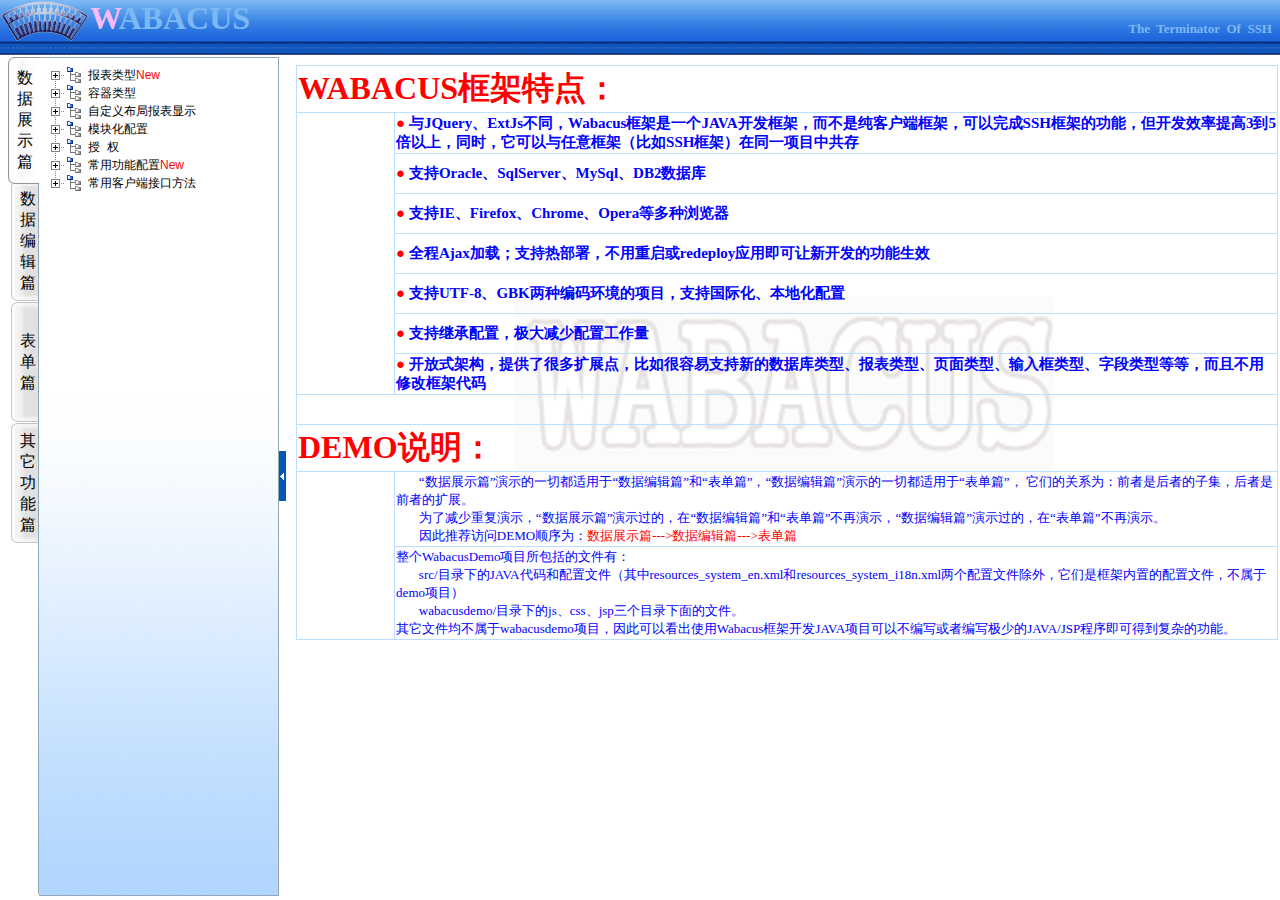
<file: WebRoot/index.html>
<html style="height:100%">
	<head>
		<meta http-equiv="Content-Type" content="text/html; charset=UTF-8" />
		<title>Wabacus框架 Demo演示</title>
		<LINK rel="stylesheet" type="text/css" href="webresources/skin/qq/ymPrompt.css"/>
		<link rel="STYLESHEET" type="text/css" href="dhtmlx/codebase/dhtmlxtree.css">
		<link rel="STYLESHEET" type="text/css" href="dhtmlx/codebase/dhtmlxtabbar.css">
		<STYLE type=text/css>
		<!--
			A:visited {
				COLOR: #01468e; TEXT-DECORATION: none
			}
			A:hover {
				COLOR: #ff0000; TEXT-DECORATION: none
			}
			A:link {
				COLOR: #000000; TEXT-DECORATION: none
			}
		-->
		</STYLE>
		<script language="javascript"  src="webresources/component/ymPrompt/ymPrompt.js"></script>
		<script src="dhtmlx/codebase/dhtmlxcommon.js"></script>
		<script src="dhtmlx/codebase/dhtmlxtabbar.js"></script>
		<script src="dhtmlx/codebase/dhtmlxtabbar_start.js"></script>
	</head>
	<body onLoad="loadReadonlyTree();" onResize="correctSizes();a_tabbar.enableAutoReSize(true,true);"
		style="padding: 0; margin: 0; overflow: hidden; height: 100%;">
		<script src="dhtmlx/codebase/dhtmlxcommon.js"></script>
		<script src="dhtmlx/codebase/dhtmlxtree.js"></script>
		<script>
		String.prototype._dhx_trim = function(){
                     return this.replace(/&nbsp;/g," ").replace(/(^[ \t\n\r]*)|([ \t\n\r]*$)/g,"");
                  }
		var node=null;
		var t=document.location.href.split("?");
		var displaytype='readonly';//可取值为readonly,editable,form，代表显示哪个tab的类型
		function correctSizes(){
			var tabbarObj=document.getElementById('tabbarconteiner');
			tabbarObj.style.height = (document.body.offsetHeight - 65)+'px';
			//下面的操作是防止在IE中执行此方法是隐藏掉了菜单
			tabbarObj.style.display='none';
			tabbarObj.style.display='';
		}
		var currentTreeObj;//当前点中的树对象
		var currentPageId;//当前显示的报表页面ID
		var currentReportId;//当前显示的报表ID
		var currentTreeItemId;//当前显示的树枝（叶）节点
		var loadedTypeMessageId=null;
		
		var treeReadOnly=null;
		var treeEditable=null;
		var treeForm=null;
		var treeOther=null;
		function loadReadonlyTree(){
			if(treeReadOnly!=null) return;
			loadedTypeMessageId='readonlytree_message';
			treeReadOnly=new dhtmlXTreeObject("readonlytree_box","100%","100%",0);
			treeReadOnly.setImagePath("dhtmlx/codebase/imgs/");
			treeReadOnly.setOnClickHandler(function(id){openReportPage(this,id);});
			treeReadOnly.attachEvent("onOpenEnd",updateTreeSize);
			treeReadOnly.enableCheckBoxes(false);
			treeReadOnly.loadXML("dhtmlx/xml/readonly_reportsTree.xml?nu=1",loadXMLCallBack);
			correctSizes();
		}
		function loadEditableTree(){
			if(treeEditable!=null) return;
			loadedTypeMessageId='editabletree_message';
			treeEditable=new dhtmlXTreeObject("editabletree_box","100%","100%",0);
			treeEditable.setImagePath("dhtmlx/codebase/imgs/");
			treeEditable.setOnClickHandler(function(id){openReportPage(this,id);});
			treeEditable.attachEvent("onOpenEnd",updateTreeSize);
			treeEditable.enableCheckBoxes(false);
			treeEditable.loadXML("dhtmlx/xml/editable_reportsTree.xml?nu=1",loadXMLCallBack);
			correctSizes();
		}
		function loadFormTree(){
			if(treeForm!=null) return;
			loadedTypeMessageId='formtree_message';
			treeForm=new dhtmlXTreeObject("formtree_box","100%","100%",0);
			treeForm.setImagePath("dhtmlx/codebase/imgs/");
			treeForm.setOnClickHandler(function(id){openReportPage(this,id);});
			treeForm.attachEvent("onOpenEnd",updateTreeSize);
			treeForm.enableCheckBoxes(false);
			treeForm.loadXML("dhtmlx/xml/form_reportsTree.xml?nu=1",loadXMLCallBack);
			correctSizes();
		}
		
		function loadOtherTree(){
			if(treeOther!=null) return;
			loadedTypeMessageId='othertree_message';
			treeOther=new dhtmlXTreeObject("othertree_box","100%","100%",0);
			treeOther.setImagePath("dhtmlx/codebase/imgs/");
			treeOther.setOnClickHandler(function(id){openReportPage(this,id);});
			treeOther.attachEvent("onOpenEnd",updateTreeSize);
			treeOther.enableCheckBoxes(false);
			treeOther.loadXML("dhtmlx/xml/other_reportsTree.xml?nu=1",loadXMLCallBack);
			correctSizes();
		}
		
		function openReportPage(treeObj,id)
		{
			var isGroupNode=treeObj.getUserData(id,"groupnode");
			if(isGroupNode!=null&&isGroupNode=='true')
			{//树枝节点
				var description=treeObj.getUserData(id,'desc');
				if(description&&description!='')
				{
					ymPrompt.win("<div style='font-family:Tahoma, Verdana, Geneva, Arial, Helvetica, sans-serif;font-size:15px;'>"
					+treeObj.getUserData(id,'desc')
					+"</div>",800,600,'说明');
				}
				//document.getElementById('func_buttons_div').style.display="none";
				return;
			}
			var pageid = treeObj.getUserData(id,"pageid");
			var reportid = treeObj.getUserData(id,"reportid");
			if(!pageid||pageid=='') return;
			if(pageid=='[message]')
			{//只是提示desc中配置的介绍内容
				ymPrompt.win("<div style='font-family:Tahoma, Verdana, Geneva, Arial, Helvetica, sans-serif;font-size:15px;'>"
					+treeObj.getUserData(id,'desc')
					+"</div>",800,600,'说明');
				return;
			}
			currentPageId_temp=pageid;
			currentReportId_temp=reportid;
			currentTreeObj_temp=treeObj;
			currentTreeItemId_temp=id;
			try
			{
				if(currentPageId!=null&currentPageId!=''&&sampleframe.WX_UPDATE_ALLDATA!=null)
				{
					var updateallDataLocal=sampleframe.WX_UPDATE_ALLDATA;
					for(var reportguidTmp in updateallDataLocal)
					{
						if(reportguidTmp==null) continue;
						if(reportguidTmp.indexOf(currentPageId+'_guid_')==0&&updateallDataLocal[reportguidTmp]!=null&&updateallDataLocal[reportguidTmp]!='')
						{
							ymPrompt.confirmInfo({message:'<b>是否放弃当前页面报表数据的修改？</b><br><br>[这是在菜单中自定义实现的确认提示，参看DEMO的index.html实现]',title:'确认',width:350,height:230,handler:loadNewReportPage});
							return;
						}
					}
				}
			}catch(e)
			{
			}
			loadNewReportPage('ok');
		}
		var currentPageId_temp,currentReportId_temp,currentTreeObj_temp,currentTreeItemId_temp;
		function loadNewReportPage(input)
		{
			if(input!='ok') return;
			var pageid=currentPageId_temp;
			var reportid=currentReportId_temp;
			var treeObj=currentTreeObj_temp;
			var id=currentTreeItemId_temp;
			currentPageId=pageid;
			currentReportId=reportid;
			currentTreeObj=treeObj;
			currentTreeItemId=id;
			document.getElementById('title_tr1').style.display='';
			document.getElementById('title_tr2').style.display='';
			var url='';
			var params=treeObj.getUserData(id,"params");
			if(pageid.indexOf('/')>=0&&(pageid.indexOf('.jsp')>pageid.indexOf('/')||pageid.indexOf('.html')>pageid.indexOf('/')))
			{
				//不是报表，而是一个普通的JSP页面
				url=pageid;
			}else
			{//是报表
				url='/WabacusDemo/ShowReport.wx?PAGEID='+pageid;
				if(reportid&&reportid!='')
				{
					url=url+'&REPORTID='+reportid;
				}
				if(params&&params!='')
				{
					url=url+params;
				}
			}
			document.getElementById('func_url_a').innerHTML="<b>"+url+"</b>";
			document.getElementById('func_url_a').setAttribute('url',url);
			window.frames.sampleframe.location.href = url;
		}
		
		function updateTreeSize(){
			this.allTree.style.overflow = "visible";
			this.allTree.style.height = this.allTree.scrollHeight+"px";
			
		}
		
		function loadXMLCallBack()
		{
			var domObj=document.getElementById(loadedTypeMessageId);
			if(domObj!=null) domObj.style.display='none';
		}
		
		/*function autoselectNode(){
			if(displaytype=="form")
			{
				treeForm.selectItem(node,true);
				treeForm.openItem(node);
			}else if(displaytype=="editable")
			{
				treeEditable.selectItem(node,true);
				treeEditable.openItem(node);
			}else
			{
				treeReadOnly.selectItem(node,true);
				treeReadOnly.openItem(node);
			}
		}*/
		var isBarOpen=true;
		function showOrHideNaviBar()
		{
			if(isBarOpen)
			{
				document.getElementById('tabbartd').style.display='none';
				document.getElementById('imgShowHideNavi').src='dhtmlx/codebase/imgs/arrow_right.gif';
				isBarOpen=false;
			}else
			{
				document.getElementById('tabbartd').style.display='';
				document.getElementById('imgShowHideNavi').src='dhtmlx/codebase/imgs/arrow_left.gif';
				isBarOpen=true;
			}
		} 
		
		function viewReportConfig()
		{
			if(currentPageId.indexOf('/')>=0&&currentPageId.indexOf('.jsp')>currentPageId.indexOf('/'))
			{
				ymPrompt.alert('本页面是一个JSP，不能查看其配置');
				return false;
			}
			if(currentPageId.indexOf('/')>=0&&currentPageId.indexOf('.html')>currentPageId.indexOf('/'))
			{
				ymPrompt.alert('本页面是一个HTML，不能查看其配置');
				return false;
			}
			var otherfilename=currentTreeObj.getUserData(currentTreeItemId,'otherfilename');
			if(!otherfilename) otherfilename='';
			var url="/WabacusDemo/wabacusdemo/jsp/viewReportConfig.jsp?configfilename="
			+currentTreeObj.getUserData(currentTreeItemId,'configfilename')
			+"&otherfilename="+otherfilename
			+"&pageid="
			+currentPageId;
			ymPrompt.win({message:url,width:800,height:600,title:"查看当前页面配置",handler:null,maxBtn:true,minBtn:false,iframe:true});
		}
		
		function viewCharacteristic()
		{
			ymPrompt.win("<div style='font-size:14px;'>"
				+currentTreeObj.getUserData(currentTreeItemId,'desc')
				+"</div>",800,600,'当前页面演示特性');
		}
		function openReportUrl(aTag)
		{
			window.open(aTag.getAttribute('url'));
		}
	</script>
		<table width="100%" height="100%" cellpadding="0" cellspacing="0"
			border="0" style="table-layout: fixed;">
			<tr>
				<td height="55" width="90" valign=top
					background="logo.gif" style="font-family:Arial Black;">
					&nbsp;
							
				</td>
				<td height="55" width="206" valign=top
					background="dhtmlx/codebase/imgs/bg_sampleexplorer_header.gif" style="font-family:Arial Black;">
					<a href="http://code.google.com/p/wabacus">
							<FONT SIZE='6px' COLOR="#7CB9F3"><B><FONT COLOR="#FCB9F3">W</FONT>ABACUS</B></FONT>
					</a>
				</td>
				<td background="dhtmlx/codebase/imgs/bg_sampleexplorer_header.gif"
					align=right valign=top height="55"></td>
				<td background="dhtmlx/codebase/imgs/bg_sampleexplorer_header.gif"
					align=right valign=middle height="55" style="font-family:Arial Black;">
					<FONT SIZE='2px' COLOR="#7CB9F3"><B>The&nbsp; Terminator&nbsp; Of &nbsp;SSH</B></FONT>&nbsp;&nbsp;
				</td>
			</tr>
			<tr>
				<td width="100%" height="100%" colspan="4">
					<table width="100%" height="100%" cellpadding="0" cellspacing="0" border="0">
						<tr><td height="2"></td></tr>
						<tr>
							<td id="tabbartd" valign="top" width="270">
								<div id="tabbarconteiner" style="width: 270px; height: 100%; margin: 0 0 0 8px;">
									<div id="a_tabbar" class="dhtmlxTabBar" tabstyle="scbr"
										tabheight="28" imgpath="dhtmlx/codebase/imgs/"
										style="width: 270px; height: 100%;"
										skinColors="#FFFFFF,#F4F3EE" mode="left" offset="3"
										oninit="a_tabbar.setTabActive(displaytype+'tab')" select="readonlytab">
										<div id="readonlytab" width="120" name="&lt;table width='100%' height='100%' cellspacing='0' cellpadding='0' border='0' style='margin-left: 3px;'&gt; &lt;tr&gt;&lt;td width='100%' height='100%' valign='middle' align='center'&gt;数据展示篇&lt;/td&gt;&lt;/tr&gt;&lt;/table&gt;" style="padding: 8px 8px 0 8px;display:none;">
											<div id="readonlytree_box" style="width: 220px; height: 100%;">
												<span id="readonlytree_message"><font size='2'>正在加载菜单项，请稍候...</font></span>
											</div>
										</div>
										<div id="editabletab" width="120" name="&lt;table width='100%' height='100%' cellspacing='0' cellpadding='0' border='0' style='margin-left: 3px;'&gt;&lt;tr&gt;&lt;td onmousedown='loadEditableTree();' width='100%' height='100%' valign='middle' align='center'&gt;数据编辑篇&lt;/td&gt;&lt;/tr&gt;&lt;/table&gt;" style="padding: 8px 8px 0 8px;display:none;" select="1">
											<div id="editabletree_box" style="width: 220px; height: 100%;">
												<span id="editabletree_message"><font size='2'>正在加载菜单项，请稍候...</font></span>
											</div>
										</div>
										<div id="formtab" width="120" name="&lt;table width='100%' height='100%' cellspacing='0' cellpadding='0' border='0' style='margin-left: 3px;'&gt; &lt;tr&gt;&lt;td onmousedown='loadFormTree();' width='100%' height='100%' valign='middle' align='center'&gt;表单篇&lt;/td&gt;&lt;/tr&gt;&lt;/table&gt;" style="padding: 8px 8px 0 8px;display:none;" select="1">
											<div id="formtree_box" style="width: 220px; height: 100%;">
												<span id="formtree_message"><font size='2'>正在加载菜单项，请稍候...</font></span>
											</div>
										</div>
										<div id="othertab" width="120" name="&lt;table width='100%' height='100%' cellspacing='0' cellpadding='0' border='0' style='margin-left: 3px;'&gt; &lt;tr&gt;&lt;td onmousedown='loadOtherTree();' width='100%' height='100%' valign='middle' align='center'&gt;其它功能篇&lt;/td&gt;&lt;/tr&gt;&lt;/table&gt;" style="padding: 8px 8px 0 8px;display:none;" select="1">
											<div id="othertree_box" style="width: 220px; height: 100%;">
												<span id="othertree_message"><font size='2'>正在加载菜单项，请稍候...</font></span>
											</div>
										</div>
									</div>
								</div>
							</td>
							<td width="10">
								<div><img id="imgShowHideNavi" src="dhtmlx/codebase/imgs/arrow_left.gif" onmouseover="this.style.cursor='pointer';" onclick='showOrHideNaviBar();'></div>
							</td>
							<td align="right" valign="top">
							  <table width="100%" height="100%" cellpadding="0" cellspacing="0" border="0">
									<tr id="title_tr1" style="display:none;">
									  <td  valign="top" height="15">
											<table width="100%" style="margin:0;z-index:101;" height="100%">
											  <tr>
											    <td align="left" height="15">
													<div  style="font-size:10pt;">
														<font color="#2F4F4F"><b>当前页面访问URL：</b></font>
														<a id="func_url_a" href="#" onClick="openReportUrl(this);"></a>
													</div>
												 </td>
												 <td align="right" height="15">
													<div  style="font-size:10pt;">
														<a href="#" onClick="viewReportConfig();"><b>查看配置</b></a>&nbsp;&nbsp;
														<a href="#" onClick="viewCharacteristic();"><b>演示说明</b></a>&nbsp;&nbsp;
													</div>
												 </td>
											  </tr>
											</table>
									 	</td>
									</tr>
									<tr id="title_tr2" style="display:none;">
								  		<td height="2" colspan="2" valign="top"><hr/></td>
									</tr>
									<tr>
										<td align="right" colspan="2"  valign="top">
											<iframe id="sampleframe" name="sampleframe" width="100%" height="99%" frameborder="0" src="dhtmlx/description.html" style="border: 0px solid #cecece;"></iframe>
										</td>
									</tr>
								</table>
							</td>
						</tr>
					</table>
				</td>
			</tr>
			<tr>
				<td height="6" width="100%" colspan="4">
					<div></div>
				</td>
			</tr>
		</table>
	</body>
</html>
</file>
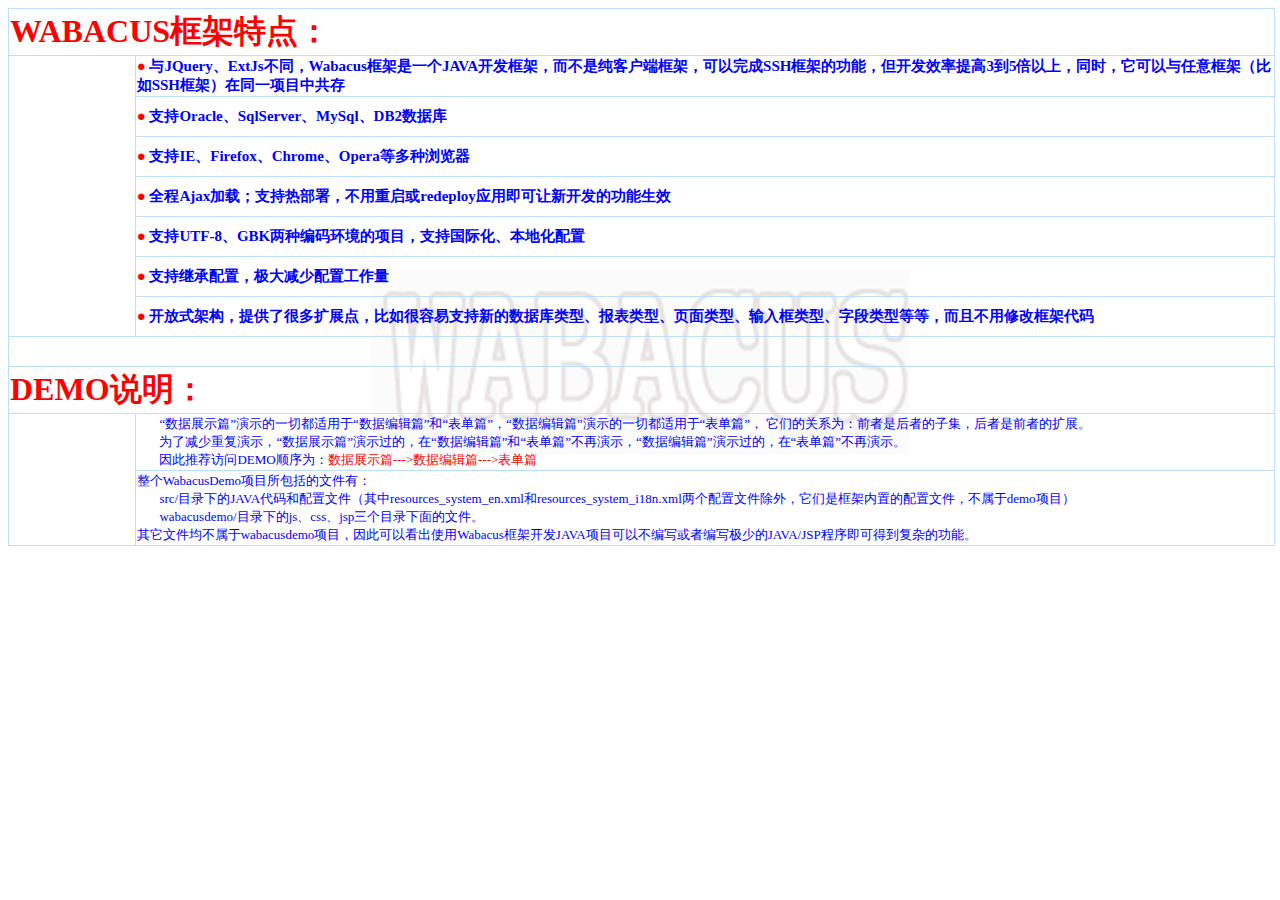
<file: WebRoot/dhtmlx/description.html>
<!DOCTYPE HTML PUBLIC "-//W3C//DTD HTML 4.01 Transitional//EN">
<head>
<meta http-equiv="Content-Type" content="text/html; charset=UTF-8">
<title></title>
<STYLE type=text/css>
		<!--
			.cls_tdtitle
			{
				border:1px solid #BDDFFF;
				width:10%;
				vertical-align:top;
				text-align:right;
				height:40px;
			}
			.cls_tdcontent
			{
				border:1px solid #BDDFFF;
				width:90%;
				 	
				font-size : 15px;
				height:40px;
				color:#0000FF;
				font-weight:bold;
			}
			.cls_tdcontent2
			{
				border:1px solid #BDDFFF;
				width:90%;
				 	
				font-size : 13px;
				height:40px;
				color:#0000FF;
			}
		-->
		</STYLE>
</head>
<html>
<body bgcolor="#FFFFFF">
<div style="text-align:left;float:left;position:absolute;margin-top:0px;width:99%;">
	<table border="0" cellspacing="3px" style="border:1px solid #ACCCFF;BORDER-COLLAPSE:collapse;" align="left">
		<tr>
			<td colspan="2" style="border:1px solid #BDDFFF;"><font size="6" color="red"><b>WABACUS框架特点：</b></font></td>
		</tr>
		<tr>
			<td rowspan="7" style="border:1px solid #BDDFFF;">&nbsp;</td>
			<td class="cls_tdcontent"><font color="red">●</font> 与JQuery、ExtJs不同，Wabacus框架是一个JAVA开发框架，而不是纯客户端框架，可以完成SSH框架的功能，但开发效率提高3到5倍以上，同时，它可以与任意框架（比如SSH框架）在同一项目中共存</td>
		</tr>
		<tr>
			<td class="cls_tdcontent"><font color="red">●</font> 支持Oracle、SqlServer、MySql、DB2数据库</td>
		</tr>
		<tr>
			<td class="cls_tdcontent"><font color="red">●</font> 支持IE、Firefox、Chrome、Opera等多种浏览器</td>
		</tr>
		<tr>
			<td class="cls_tdcontent"><font color="red">●</font> 全程Ajax加载；支持热部署，不用重启或redeploy应用即可让新开发的功能生效</td>
		</tr>
		<tr>
			<td class="cls_tdcontent"><font color="red">●</font> 支持UTF-8、GBK两种编码环境的项目，支持国际化、本地化配置</td>
		</tr>
		<tr>
			<td class="cls_tdcontent"><font color="red">●</font> 支持继承配置，极大减少配置工作量</td>
		</tr>
		<tr>
			<td class="cls_tdcontent"><font color="red">●</font> 开放式架构，提供了很多扩展点，比如很容易支持新的数据库类型、报表类型、页面类型、输入框类型、字段类型等等，而且不用修改框架代码</td>
		</tr>
		<tr>
			<td colspan="2" style="border:1px solid #BDDFFF;height:30px">&nbsp;</td>
		</tr>
		<tr>
			<td colspan="2" style="border:1px solid #BDDFFF;"><font size="6" color="red"><b>DEMO说明：</b></font></td>
		</tr>
		<tr>
			<td rowspan="2" style="border:1px solid #BDDFFF;">&nbsp;</td>
			<td class="cls_tdcontent2">
				&nbsp;&nbsp;&nbsp;&nbsp;&nbsp;&nbsp;
				“数据展示篇”演示的一切都适用于“数据编辑篇”和“表单篇”，“数据编辑篇”演示的一切都适用于“表单篇”，
				它们的关系为：前者是后者的子集，后者是前者的扩展。<br/>
				&nbsp;&nbsp;&nbsp;&nbsp;&nbsp;&nbsp;
				为了减少重复演示，“数据展示篇”演示过的，在“数据编辑篇”和“表单篇”不再演示，“数据编辑篇”演示过的，在“表单篇”不再演示。<br/>
				&nbsp;&nbsp;&nbsp;&nbsp;&nbsp;&nbsp;
				因此推荐访问DEMO顺序为：<font color="red">数据展示篇--->数据编辑篇--->表单篇</font>
			</td>
		</tr>
		<tr>
			<td class="cls_tdcontent2">
				整个WabacusDemo项目所包括的文件有：<br/>
				&nbsp;&nbsp;&nbsp;&nbsp;&nbsp;&nbsp;
					src/目录下的JAVA代码和配置文件（其中resources_system_en.xml和resources_system_i18n.xml两个配置文件除外，它们是框架内置的配置文件，不属于demo项目）<br/>
				&nbsp;&nbsp;&nbsp;&nbsp;&nbsp;&nbsp;
					wabacusdemo/目录下的js、css、jsp三个目录下面的文件。<br/>
				其它文件均不属于wabacusdemo项目，因此可以看出使用Wabacus框架开发JAVA项目可以不编写或者编写极少的JAVA/JSP程序即可得到复杂的功能。
				
			</td>
		</tr>
	</table>
</div>
<table border="0" align="center" width="100%" height="80%">
	<tr>
		<td align='center' valign='middle'>
			<div style="text-align:left;width:538px;height:186px;background-image:url(codebase/imgs/docs_title_logo.gif)"></div>
		</td>
	</tr>
</table>
</body>
</html>
</file>
<file: WebRoot/webresources/skin/qq/ymPrompt.css>
/*container*/
#ym-window{
	background:#fff;overflow:hidden;
	font-size:12px;font-family:'宋体'
}

/*header*/
.ym-tl{padding-left:3px;background:#CFD7EC url(images/prompt/title_bg_left.gif) no-repeat 0 0}
.ym-tr{padding-right:3px;background:#CFD7EC url(images/prompt/title_bg_right.gif) no-repeat right 0;}
.ym-tc{background:#CFD7EC url(images/prompt/title_bg_center.gif) repeat-x 0 0;overflow:hidden;height:25px;line-height:25px;}
.ym-ttc{height:3px}
.ym-header-text{font-size:12px;font-weight:bold;color:#fff;margin-left:5px;float:left}
.ym-header-tools{float:right;margin-top:5px}
.ym-header-tools strong{display:none}

/*body*/
.ym-ml{background:url(images/prompt/win_l.gif) repeat-y 0 0;padding-left:3px;}
.ym-mr{background:url(images/prompt/win_r.gif) repeat-y right 0;padding-right:3px;}
.ym-mc{background:url(images/prompt/content_bg.gif) repeat-x 0 0;padding:0}
.ym-body{overflow:auto;padding:0;font-size:12px;}

/*button*/
.ym-btn{text-align:center}

/*footer*/
.ym-bl{background:url(images/prompt/win_lb.gif) no-repeat 0 bottom;padding-left:3px}
.ym-br{background:url(images/prompt/win_rb.gif) no-repeat right bottom;padding-right:3px}
.ym-bc{background:url(images/prompt/win_b.gif) repeat-x 0 bottom;height:3px;font-size:3px}

/*icon*/
.ymPrompt_alert{
	padding-left:90px;
	background:url(images/prompt/info.gif) no-repeat 20px 50%
}
.ymPrompt_succeed{
	padding-left:90px;
	background:url(images/prompt/right.gif) no-repeat 20px 50%
}
.ymPrompt_error{
	padding-left:90px;
	background:url(images/prompt/err.gif) no-repeat 20px 50%
}
.ymPrompt_confirm{
	padding-left:90px;
	background:url(images/prompt/ask.gif) no-repeat 20px 50%
}
.ymPrompt_alert .ym-content,.ymPrompt_succeed .ym-content,.ymPrompt_error .ym-content,.ymPrompt_confirm .ym-content{padding:50px 0 0}
.ym-header-tools div{
	cursor:pointer;
	width:16px;height:16px;float:left;margin:0 1px;
	background:url(images/prompt/ico.gif) no-repeat 0 0;
}
.ymPrompt_close{
	background-position:-16px 0 !important;
}
.ymPrompt_max{
	background-position:0 -16px !important;
}
.ymPrompt_min{
	background-position:0 0 !important;
}
.ymPrompt_normal{
	background-position:-16px -16px !important;
}
input.btnStyle{
	background:url(images/prompt/btn_bg.gif) no-repeat;
	width:80px;height:21px;line-height:21px;
	font-size:12px;color:#183C94;border:0;margin:10px 0
}
</file>
<file: WebRoot/dhtmlx/codebase/dhtmlxtree.css>
.defaultTreeTable{
			margin : 0px;
			padding : 0px;
			border : 0px;
}
.containerTableStyle { overflow : auto; position:relative; top:0; font-size : 12px;}
.containerTableStyleRTL span { direction: rtl; unicode-bidi: bidi-override;  }
.containerTableStyleRTL { direction: rtl; overflow : auto; position:relative; top:0; font-size : 12px;}
.standartTreeRow{	font-family : Tahoma, Verdana, Geneva, Arial, Helvetica, sans-serif; 	font-size : 12px; -moz-user-select: none;  }
.selectedTreeRow{ background-color : navy; color:white; font-family : Tahoma, Verdana, Geneva, Arial, Helvetica, sans-serif; 		font-size : 12px;  -moz-user-select: none; }
.dragAndDropRow{ background-color : navy; color:white; }
.standartTreeRow_lor{	text-decoration:underline; background-color : #FFFFF0; font-family : Tahoma, Verdana, Geneva, Arial, Helvetica, sans-serif; 	font-size : 12px; -moz-user-select: none; }
.selectedTreeRow_lor{   text-decoration:underline; background-color : navy; color:white; font-family : Tahoma, Verdana, Geneva, Arial, Helvetica, sans-serif; 		font-size : 12px;  -moz-user-select: none; }

.standartTreeImage{ width:18px; height:18px;  overflow:hidden; border:0; padding:0; margin:0; }
.hiddenRow { width:1px;   overflow:hidden;  }
.dragSpanDiv,.dragSpanDiv td{ 	font-size : 12px; 	background-color:white; }


.selectionBox{
background-color: #FFFFCC;
}
.selectionBar {
	top:0;
	background-color: Black;
	position:absolute;
	overflow:hidden;
	height: 2px;
	z-index : 11;
}

.intreeeditRow{
  width:100%; font-size:8pt; height:16px; border:1px solid silver; padding:0; margin:0;
  -moz-user-select:  text;   
}
.dhx_tree_textSign{
   font-size:8pt;
   font-family:monospace;
   width:21px;
   color:black;
   padding:0px;
   margin:0px;
   cursor:pointer;
   text-align: center;
}
.dhx_tree_opacity{
    opacity:0;
    -moz-opacity:0;
    filter:alpha(opacity=0);
}
.dhx_bg_img_fix{
width:18px;
height:18px;
background-repeat: no-repeat;
background-position: center;
background-position-x: center;
background-position-y: center;
}
</file>
<file: WebRoot/dhtmlx/codebase/dhtmlxtabbar.css>
.dhx_tabbar_zoneV{
   position:relative;
}
.dhx_tabbar_zoneVB{
    position:relative;
}




.dhx_tabbar_zone .dhx_tablist_zone{
  padding:5px 0px 0px 0px;
}
.dhx_tabbar_zoneB .dhx_tablist_zone{
  padding:5px 0px 0px 0px;
}
.dhx_tabbar_zoneV .dhx_tablist_zone{
  padding:0px 0px 0px 0px;
}
.dhx_tabbar_zoneVB .dhx_tablist_zone{
  padding:0px 0px 0px 0px;
  position:absolute;
}



.dhx_tabcontent_sub_zone{
	width:100%;
	height:100%;
	overflow:auto;
}
.dhx_tabcontent_zone{
  overflow:hidden;
  position:relative;
  background-color:#F0F8FF;
  overflow:auto;
  background: url(imgs/bg_sample_tree.gif) repeat-x bottom;
  backround-position: bottom; 
}
.dhx_tabbar_zone .dhx_tabcontent_zone{
  border-bottom:1px solid #91A7B4;
  border-left:1px solid #91A7B4;
  border-right:1px solid #91A7B4;
  border-top:0px solid #91A7B4;  
}
.dhx_tabbar_zoneB .dhx_tabcontent_zone{
  border-top:1px solid #91A7B4;
  border-left:1px solid #91A7B4;
  border-right:1px solid #91A7B4;
  border-bottom:0px solid #91A7B4;
}
.dhx_tabbar_zoneV .dhx_tabcontent_zone{
  border-bottom:1px solid #91A7B4;
  border-top:1px solid #91A7B4;
  border-right:1px solid #91A7B4;
  border-left:0px solid #91A7B4;
  position:absolute; top:0px;
}
.dhx_tabbar_zoneVB .dhx_tabcontent_zone{
  border-bottom:1px solid #91A7B4;
  border-top:1px solid #91A7B4;
  border-left:1px solid #91A7B4;
  border-right:0px solid #91A7B4;
  position:absolute; top:0px;
  left:0px;
}






.dhx_tab_element div{
    font-family:Tahoma;
    font-size:8pt;
}
.dhx_tabbar_zoneB .dhx_tab_element div{
    background-position:bottom;
}
.dhx_tabbar_zoneVB .dhx_tab_element div{
    background-position:right;
}




.dhx_tab_element{
    font-family:Tahoma;
    font-size:8pt;
    text-align:center;
    cursor:pointer;
    position:absolute;

    overflow:hidden;
}
.dhx_tabbar_zone .dhx_tab_element{
    padding:3px 0px 3px 0px;
}
.dhx_tabbar_zoneB .dhx_tab_element{
    padding:0px 0px 0px 0px;

}
.dhx_tabbar_zoneV .dhx_tab_element{
    padding:0px 3px 0px 3px;
}
.dhx_tabbar_zoneVB .dhx_tab_element{
    padding:0px 0px 0px 0px;
}








.dhx_tab_element_inactive{
    font-weight:normal;
    z-Index:4;
}
.dhx_tabbar_zone .dhx_tab_element_inactive{
    margin-top:3px;
    margin-left:0px;
}
.dhx_tabbar_zoneB .dhx_tab_element_inactive{
    margin-top:0px;
    margin-left:0px;
}
 .dhx_tabbar_zoneV .dhx_tab_element_inactive{
    margin-left:3px;
    margin-top:0px;
}
.dhx_tabbar_zoneVB .dhx_tab_element_inactive{
    margin-left:0px;
    margin-top:0px;
}


.dhx_tab_element_active{
    background-color: #F0F8FF;
    font-weight:bold;
    z-Index:6;
}
.dhx_tabbar_zoneB .dhx_tab_element_active{
    margin-top:0px;
}

.dhx_tab_element_disabled{
	color:silver;
	cursor:default;
}


.dhx_tabbar_row{
    overflow:hidden;
}
.dhx_tabbar_zone .dhx_tabbar_row{
    margin-top:-5px;
    position:relative;
    }
.dhx_tabbar_zoneB .dhx_tabbar_row{
    margin-top:-5px;
    position:relative;
    }
.dhx_tabbar_zoneV .dhx_tabbar_row{
    margin-left:0px;
    margin-top: 0px;
    top:0px;
    position:absolute;
    }
.dhx_tabbar_zoneVB .dhx_tabbar_row{
    margin-left:0px;
    margin-top: 0px;
    top:0px;
    position:absolute;
    }






.dhx_tablist_scroll{
    position:absolute;
    top:5px;
    right:4px;
    height:15px;
    width:32px;
    z-Index:6;
    cursor:pointer;
}
.dhx_tabbar_zoneV .dhx_tabbar_row .dhx_tablist_scroll{
    height:32px;
    width:15px;
}
.dhx_tabbar_zoneVB .dhx_tabbar_row .dhx_tablist_scroll{
    height:32px;
    width:15px;
}





.dhx_tablist_line{
    height:1px;
    overflow:hidden;
    background-color:#91A7B4;
    width:100%;
    position:absolute;
    left:0px;
    z-Index:5;
}

.dhx_tabbar_zoneB .dhx_tabbar_row .dhx_tablist_line{
    height:1px;
    width:100%;
    left:0px;
}
.dhx_tabbar_zoneV .dhx_tabbar_row .dhx_tablist_line{
    width:1px;
    height:100%;
    top:0px;
}
.dhx_tabbar_zoneVB .dhx_tabbar_row .dhx_tablist_line{
    width:1px;
    height:100%;
    top:0px;
}

.dhx_ajax_loader{
    margin-top:20px;
    margin-left:10px;    
    font-size:10pt;
    font-family:Arial,Tahoma;
    font-weight:bold;
    vertical-align: absmiddle;
}

.tab_docs{
	width: 8px; 
	height: 89px; 
	background-image: url(imgs/tab_title_docs.png);
	background-image=none;
	filter:progid:DXImageTransform.Microsoft.AlphaImageLoader(src="codebase/imgs/tab_title_docs.png", sizingMethod="scale");
}

.tab_samples{
	width: 12px; 
	height: 50px; 
	background-image: url(imgs/tab_title_samples.png);
	background-image=none;
	filter:progid:DXImageTransform.Microsoft.AlphaImageLoader(src="codebase/imgs/tab_title_samples.png", sizingMethod="scale");
}
</file>
